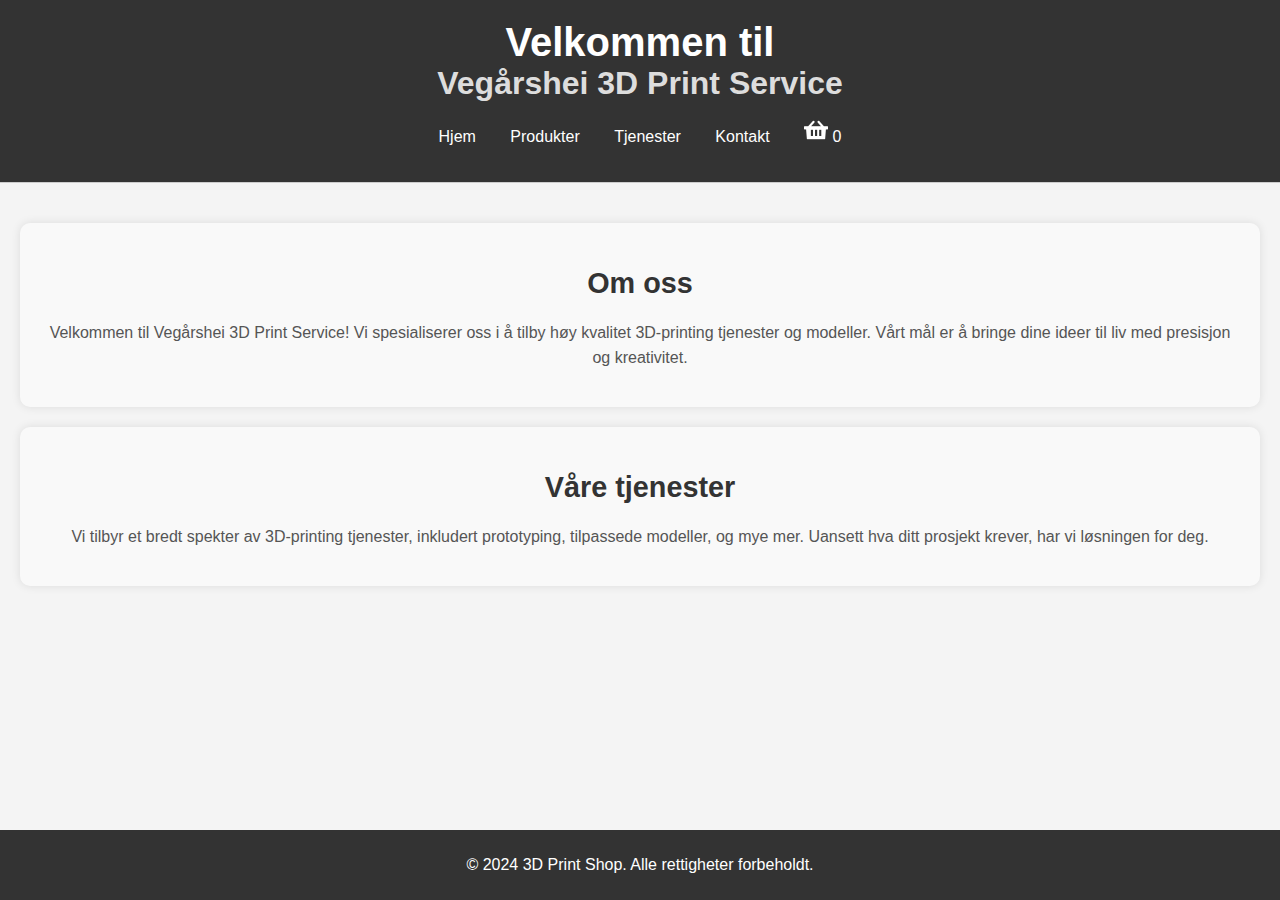
<file: index.html>
<!DOCTYPE html>
<html lang="en">
  <head>
    <meta charset="UTF-8" />
    <meta name="viewport" content="width=device-width, initial-scale=1.0" />
    <title>3D Print Shop</title>
    <link rel="stylesheet" href="styles.css" />
  </head>
  <body>
    <header>
      <h1>Velkommen til</h1>
      <h2>Vegårshei 3D Print Service</h2>
      <nav>
        <ul>
          <li><a href="index.html">Hjem</a></li>
          <li><a href="products.html">Produkter</a></li>
          <li><a href="services.html">Tjenester</a></li>
          <li><a href="contact.html">Kontakt</a></li>
          <li>
            <a href="cart.html"
              ><img src="cart-icon.png" alt="Handlekurv" />
              <span id="cart-count">0</span></a
            >
          </li>
        </ul>
      </nav>
    </header>
    <main>
      <section id="home">
        <h2>Om oss</h2>
        <p>
          Velkommen til Vegårshei 3D Print Service! Vi spesialiserer oss i å
          tilby høy kvalitet 3D-printing tjenester og modeller. Vårt mål er å
          bringe dine ideer til liv med presisjon og kreativitet.
        </p>
      </section>

      <section id="services">
        <h2>Våre tjenester</h2>
        <p>
          Vi tilbyr et bredt spekter av 3D-printing tjenester, inkludert
          prototyping, tilpassede modeller, og mye mer. Uansett hva ditt
          prosjekt krever, har vi løsningen for deg.
        </p>
      </section>
    </main>
    <footer>
      <p>&copy; 2024 3D Print Shop. Alle rettigheter forbeholdt.</p>
    </footer>
    <script src="scripts.js"></script>
  </body>
</html>
</file>
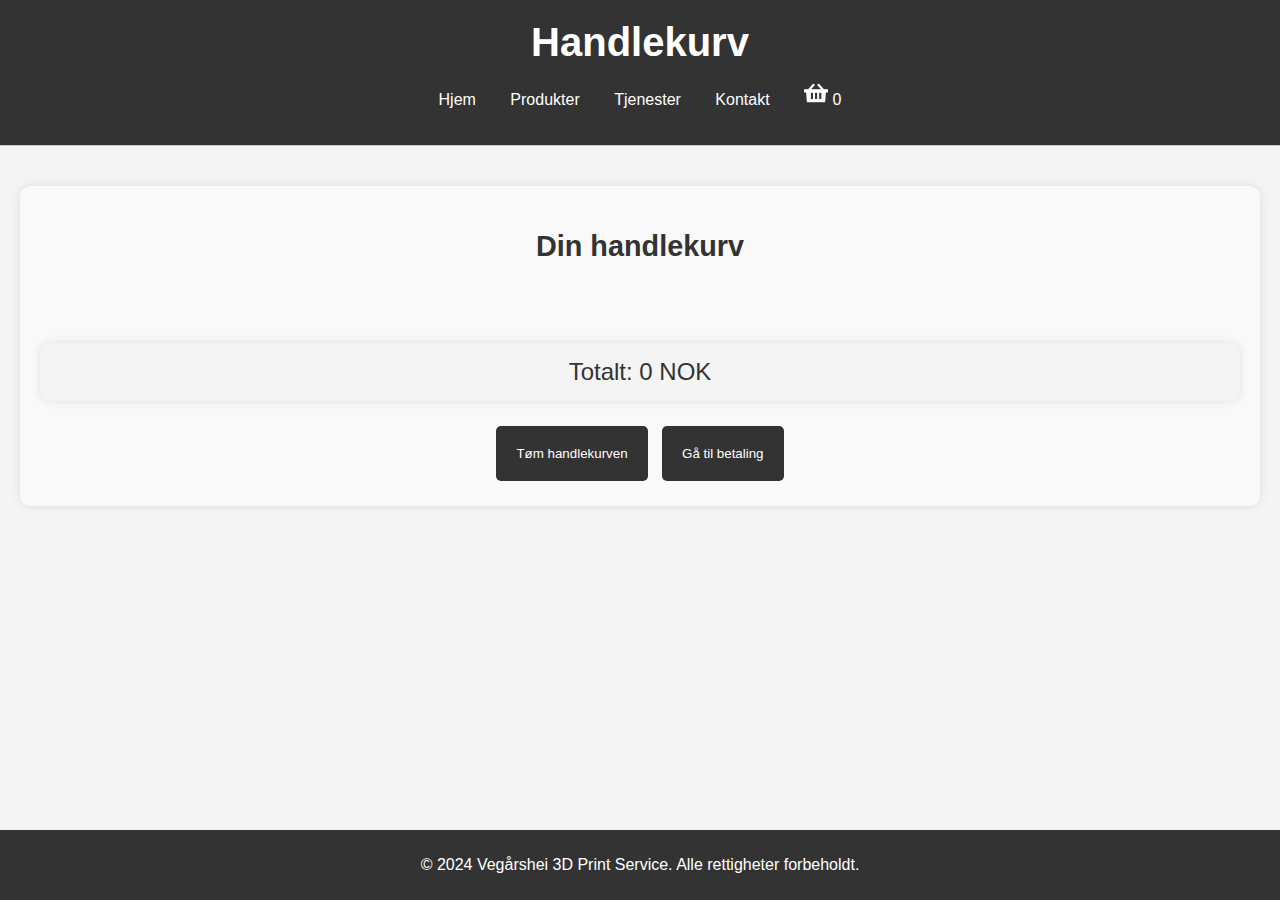
<file: cart.html>
<!DOCTYPE html>
<html lang="en">
  <head>
    <meta charset="UTF-8" />
    <meta name="viewport" content="width=device-width, initial-scale=1.0" />
    <title>Handlekurv</title>
    <link rel="stylesheet" href="styles.css" />
  </head>
  <body>
    <header>
      <h1>Handlekurv</h1>
      <nav>
        <ul>
          <li><a href="index.html">Hjem</a></li>
          <li><a href="products.html">Produkter</a></li>
          <li><a href="services.html">Tjenester</a></li>
          <li><a href="contact.html">Kontakt</a></li>
          <li>
            <a href="cart.html"
              ><img src="cart-icon.png" alt="Handlekurv" />
              <span id="cart-count">0</span></a
            >
          </li>
        </ul>
      </nav>
    </header>
    <main>
      <section>
        <h2>Din handlekurv</h2>
        <div class="cart-grid" id="cartItems"></div>
        <p id="total-sum">Totalt: 0 NOK</p>
        <div class="cart-buttons">
          <button onclick="clearCart()">Tøm handlekurven</button>
          <button onclick="window.location.href='checkout.html'">
            Gå til betaling
          </button>
        </div>
      </section>
    </main>
    <footer>
      <p>
        &copy; 2024 Vegårshei 3D Print Service. Alle rettigheter forbeholdt.
      </p>
    </footer>
    <script src="scripts.js"></script>
  </body>
</html>
</file>
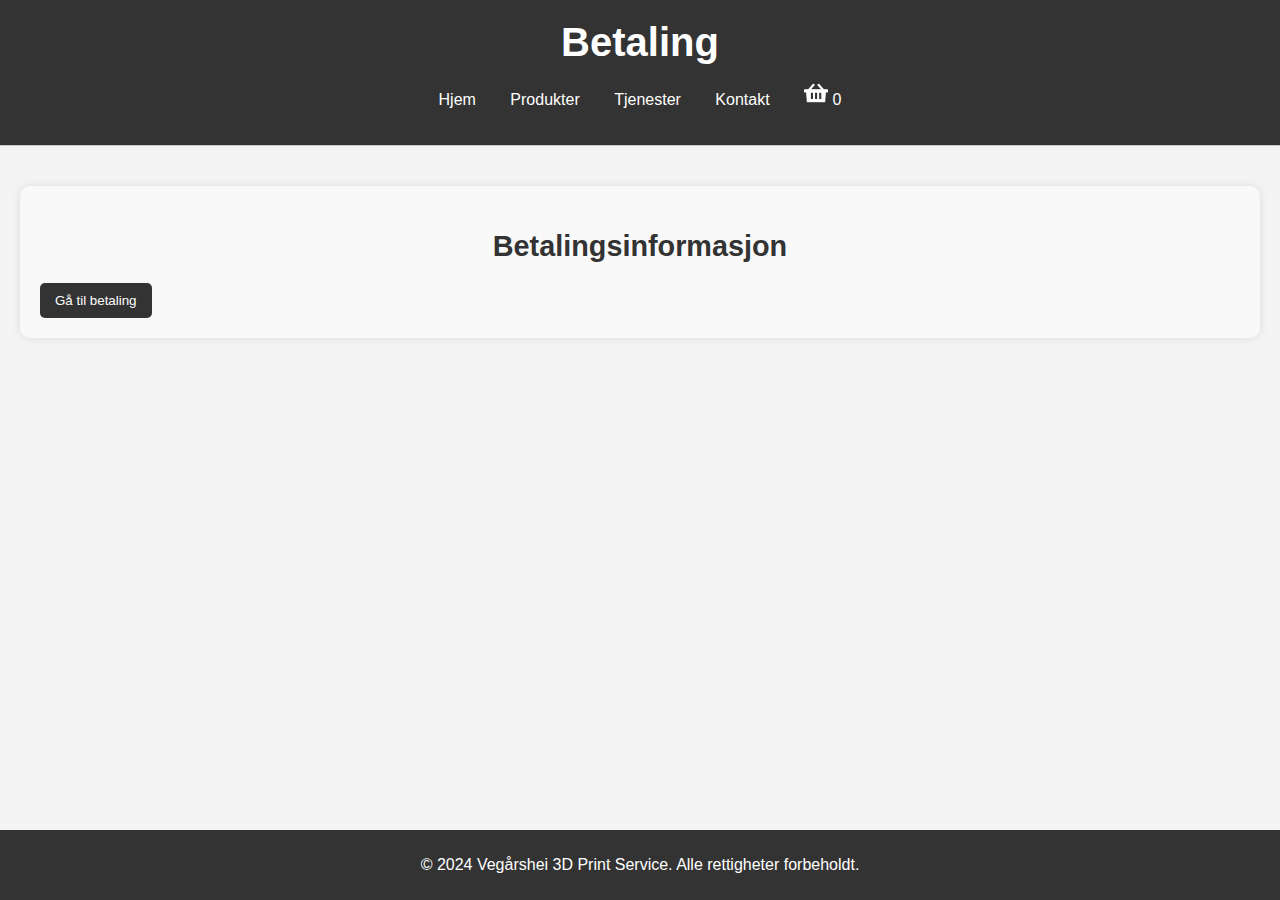
<file: checkout.html>
<!DOCTYPE html>
<html lang="en">
  <head>
    <meta charset="UTF-8" />
    <meta name="viewport" content="width=device-width, initial-scale=1.0" />
    <title>Betaling</title>
    <link rel="stylesheet" href="styles.css" />
    <script src="https://js.stripe.com/v3/"></script>
  </head>
  <body>
    <header>
      <h1>Betaling</h1>
      <nav>
        <ul>
          <li><a href="index.html">Hjem</a></li>
          <li><a href="products.html">Produkter</a></li>
          <li><a href="services.html">Tjenester</a></li>
          <li><a href="contact.html">Kontakt</a></li>
          <li>
            <a href="cart.html"
              ><img src="cart-icon.png" alt="Handlekurv" />
              <span id="cart-count">0</span></a
            >
          </li>
        </ul>
      </nav>
    </header>
    <main>
      <section>
        <h2>Betalingsinformasjon</h2>
        <button id="checkout-button">Gå til betaling</button>
      </section>
    </main>
    <footer>
      <p>
        &copy; 2024 Vegårshei 3D Print Service. Alle rettigheter forbeholdt.
      </p>
    </footer>
    <script>
      const stripe = Stripe("YOUR_STRIPE_PUBLIC_KEY");
      const checkoutButton = document.getElementById("checkout-button");

      checkoutButton.addEventListener("click", async () => {
        const response = await fetch("/create-checkout-session", {
          method: "POST",
          headers: {
            "Content-Type": "application/json",
          },
          body: JSON.stringify({
            items: [{ id: "prod_1", quantity: 1 }],
          }),
        });
        const session = await response.json();
        await stripe.redirectToCheckout({ sessionId: session.id });
      });
    </script>
  </body>
</html>
</file>
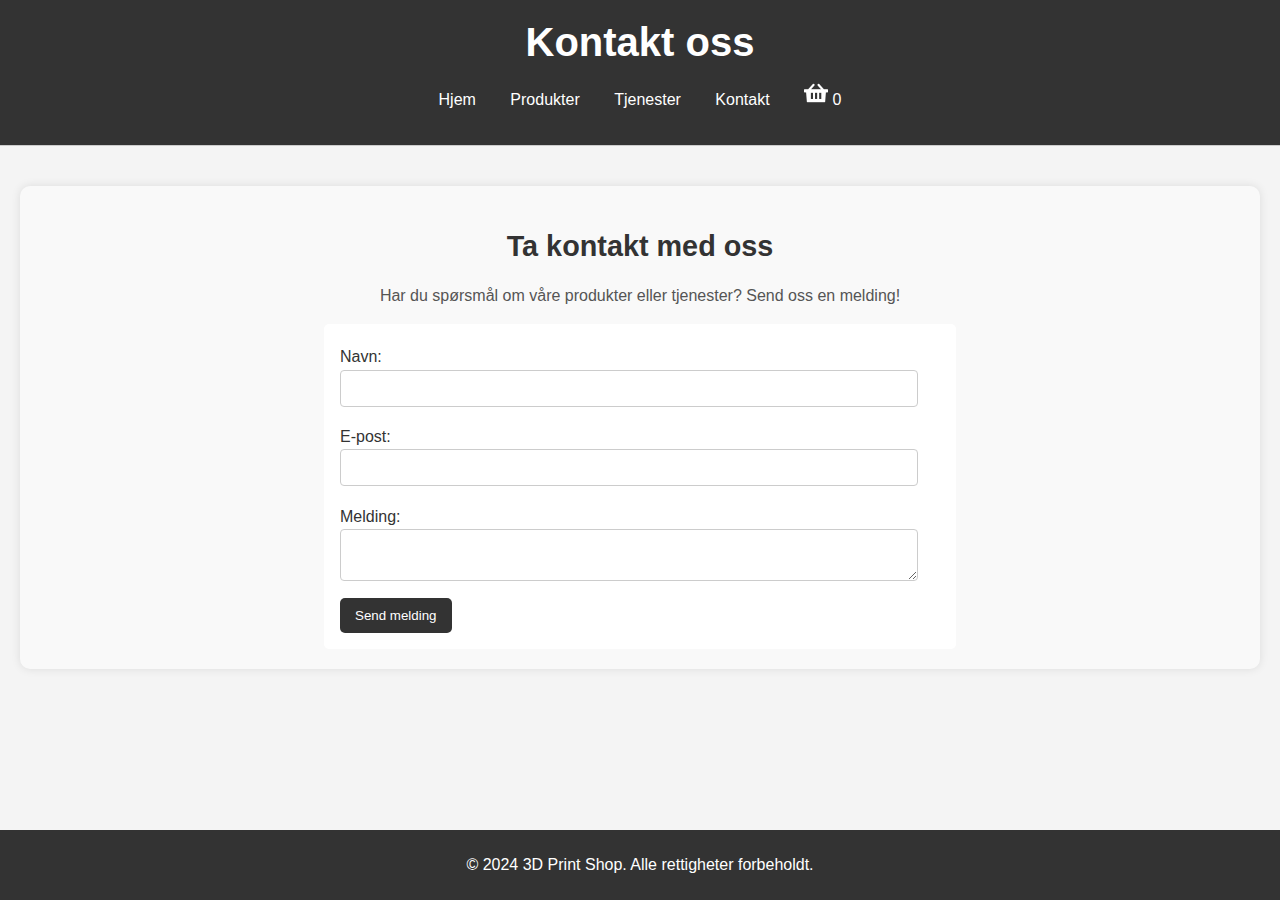
<file: contact.html>
<!DOCTYPE html>
<html lang="en">
  <head>
    <meta charset="UTF-8" />
    <meta name="viewport" content="width=device-width, initial-scale=1.0" />
    <title>Kontakt oss</title>
    <link rel="stylesheet" href="styles.css" />
  </head>
  <body>
    <header>
      <h1>Kontakt oss</h1>
      <nav>
        <ul>
          <li><a href="index.html">Hjem</a></li>
          <li><a href="products.html">Produkter</a></li>
          <li><a href="services.html">Tjenester</a></li>
          <li><a href="contact.html">Kontakt</a></li>
          <li>
            <a href="cart.html"
              ><img src="cart-icon.png" alt="Handlekurv" />
              <span id="cart-count">0</span></a
            >
          </li>
        </ul>
      </nav>
    </header>
    <main>
      <section>
        <h2 class="centered">Ta kontakt med oss</h2>
        <p class="centered">
          Har du spørsmål om våre produkter eller tjenester? Send oss en
          melding!
        </p>
        <form action="send_email.php" method="post">
          <label for="name">Navn:</label>
          <input type="text" id="name" name="name" required />
          <label for="email">E-post:</label>
          <input type="email" id="email" name="email" required />
          <label for="message">Melding:</label>
          <textarea id="message" name="message" required></textarea>
          <button type="submit">Send melding</button>
        </form>
      </section>
    </main>
    <footer>
      <p>&copy; 2024 3D Print Shop. Alle rettigheter forbeholdt.</p>
    </footer>
    <script src="scripts.js"></script>
  </body>
</html>
</file>
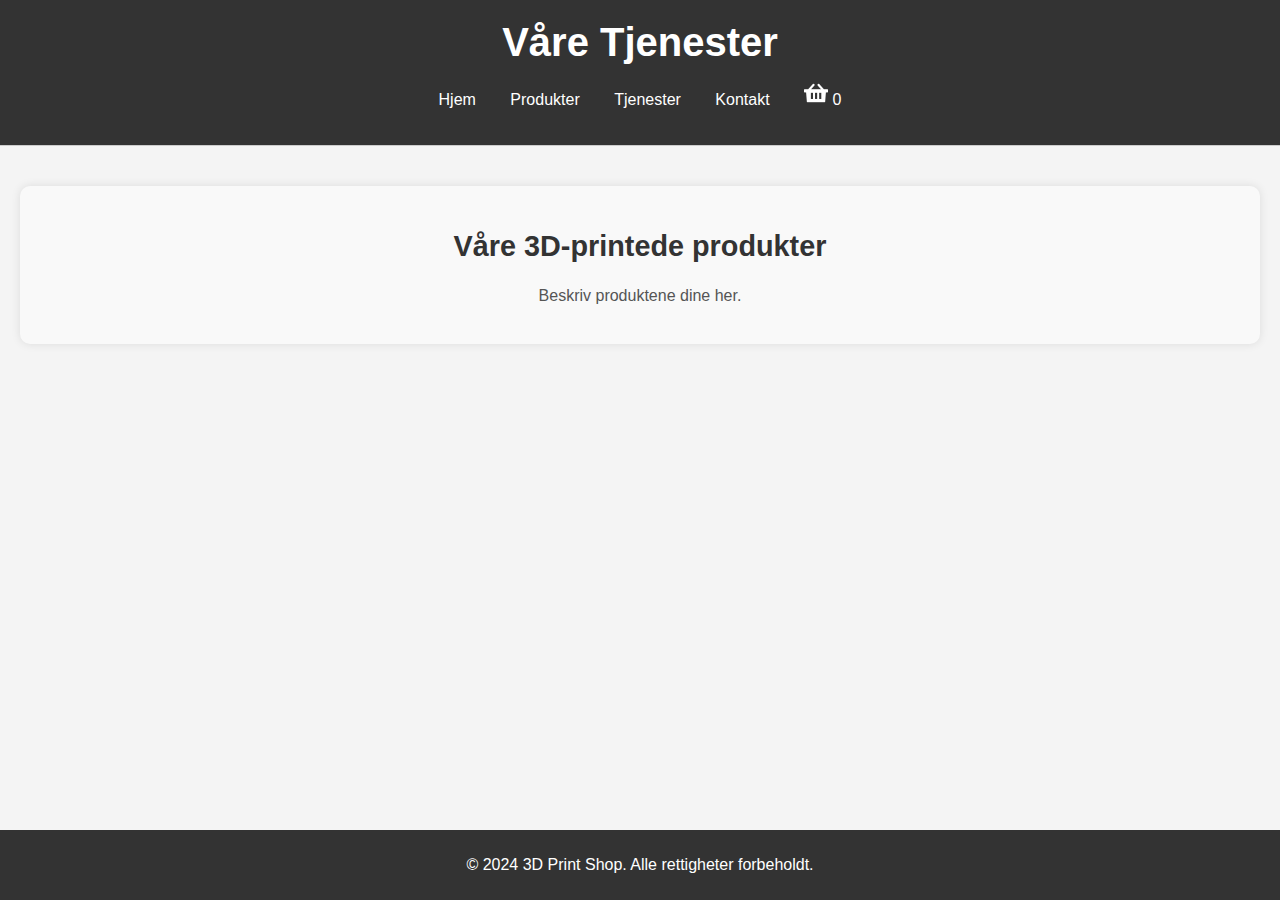
<file: services.html>
<!DOCTYPE html>
<html lang="en">
  <head>
    <meta charset="UTF-8" />
    <meta name="viewport" content="width=device-width, initial-scale=1.0" />
    <title>Våre Produkter</title>
    <link rel="stylesheet" href="styles.css" />
  </head>
  <body>
    <header>
      <h1>Våre Tjenester</h1>
      <nav>
        <ul>
          <li><a href="index.html">Hjem</a></li>
          <li><a href="products.html">Produkter</a></li>
          <li><a href="services.html">Tjenester</a></li>
          <li><a href="contact.html">Kontakt</a></li>
          <li>
            <a href="cart.html"
              ><img src="cart-icon.png" alt="Handlekurv" />
              <span id="cart-count">0</span></a
            >
          </li>
        </ul>
      </nav>
    </header>
    <main>
      <section>
        <h2>Våre 3D-printede produkter</h2>
        <p>Beskriv produktene dine her.</p>
        <!-- Legg til produktbilder og beskrivelser -->
      </section>
    </main>
    <footer>
      <p>&copy; 2024 3D Print Shop. Alle rettigheter forbeholdt.</p>
    </footer>
  </body>
</html>
</file>
<file: styles.css>
body {
    font-family: Arial, sans-serif;
    margin: 0;
    padding: 0;
    background-color: #f4f4f4;
}

header {
    text-align: center;
    background-color: #333;
    padding: 20px;
    border-bottom: 1px solid #ccc;
}

header h1, header h2 {
    color: #fff;
    margin: 0;
}

header h1 {
    font-size: 2.5em;
}

header h2 {
    font-size: 2em;
    color: #ddd;
}


nav ul {
    list-style-type: none;
    padding: 0;
}

nav ul li {
    display: inline;
    margin: 0 15px;
}

nav ul li a {
    color: white;
    text-decoration: none;
}


main {
    padding: 20px;
}

section {
    margin-bottom: 20px;
}

footer {
    background-color: #333;
    color: white;
    text-align: center;
    padding: 10px 0;
    position: fixed;
    width: 100%;
    bottom: 0;
}

form {
    max-width: 600px;
    margin: auto;
    padding: 1em;
    background: #fff;
    border-radius: 5px;
}

label {
    margin: 0.5em 0 0.2em;
    color: #333333;
    display: block;
}

input, textarea {
    width: calc(100% - 22px);
    padding: 10px;
    border: 1px solid #ccc;
    border-radius: 4px;
    margin-bottom: 1em;
    box-sizing: border-box;
}

button {
    padding: 10px 15px;
    background-color: #333;
    color: white;
    border: none;
    border-radius: 5px;
    cursor: pointer;
}

button:hover {
    background-color: #555;
}

/* index.html */

section {
    margin: 20px 0;
    padding: 20px;
    background-color: #f9f9f9;
    border-radius: 10px;
    box-shadow: 0 0 10px rgba(0, 0, 0, 0.1);
}

section h2 {
    font-size: 1.8em;
    color: #333;
    text-align: center;
    margin-bottom: 20px;
}

section p {
    font-size: 1em;
    color: #555;
    line-height: 1.6;
    text-align: center;
}


/* class */
.centered {
    text-align: center;
}

/* products.html */
.product-grid {
    display: grid;
    grid-template-columns: repeat(4, 1fr);
    gap: 20px;
    padding: 20px;
}

.product {
    background: #fff;
    border: 1px solid #ccc;
    padding: 20px;
    text-align: center;
    border-radius: 5px;
}

.product-image {
    width: 200px;  /* Juster til ønsket bredde */
    height: 200px;  /* Juster til ønsket høyde */
    object-fit: cover;
    display: block;
    margin: auto;
}

.modal {
    display: none;
    position: fixed;
    z-index: 1;
    padding-top: 60px;
    left: 0;
    top: 0;
    width: 100%;
    height: 100%;
    overflow: auto;
    background-color: rgba(0,0,0,0.9);
}

.modal-content {
    margin: auto;
    display: block;
    width: 80%;
    max-width: 700px;
}

.modal-content {
    animation-name: zoom;
    animation-duration: 0.6s;
}

@keyframes zoom {
    from {transform: scale(0)}
    to {transform: scale(1)}
}

.close {
    position: absolute;
    top: 15px;
    right: 35px;
    color: #fff;
    font-size: 40px;
    font-weight: bold;
    transition: 0.3s;
}

.close:hover,
.close:focus {
    color: #bbb;
    text-decoration: none;
    cursor: pointer;
}



/* cart.html */

.cart-grid {
    display: grid;
    grid-template-columns: repeat(4, 1fr);
    gap: 20px;
    padding: 20px;
}

.cart-item {
    background: #fff;
    border: 2px solid #ccc;
    padding: 20px;
    text-align: center;
    border-radius: 5px;
    display: flex;
    flex-direction: column;
    align-items: center;
}

.cart-product-image {
    width: 100px;
    height: 100px;
    object-fit: cover;
    margin-bottom: 10px;
}

.cart-quantity {
    width: 50px;
    text-align: center;
    margin-bottom: 10px;
}

#total-sum {
    font-size: 1.5em;
    color: #333;
    text-align: center;
    margin-top: 20px;
    margin-bottom: 20px;
    padding: 10px;
    background-color: #f4f4f4;
    border-radius: 10px;
    box-shadow: 0 0 10px rgba(0, 0, 0, 0.1);
}

.cart-buttons {
    text-align: center;
    margin-top: 20px;
}

.cart-buttons button {
    margin: 5px;
    padding: 20px 20px;
    background-color: #333;
    color: white;
    border: none;
    border-radius: 5px;
    cursor: pointer;
}

.cart-buttons button:hover {
    background-color: #555;
}

.cart-product-image {
    width: 200px;
    height: 200px;
    object-fit: cover;
    display: block;
    margin: auto;
}

.cart-item p {
    margin: 10px 0; /* Legger til mellomrom mellom linjene */
}
</file>
